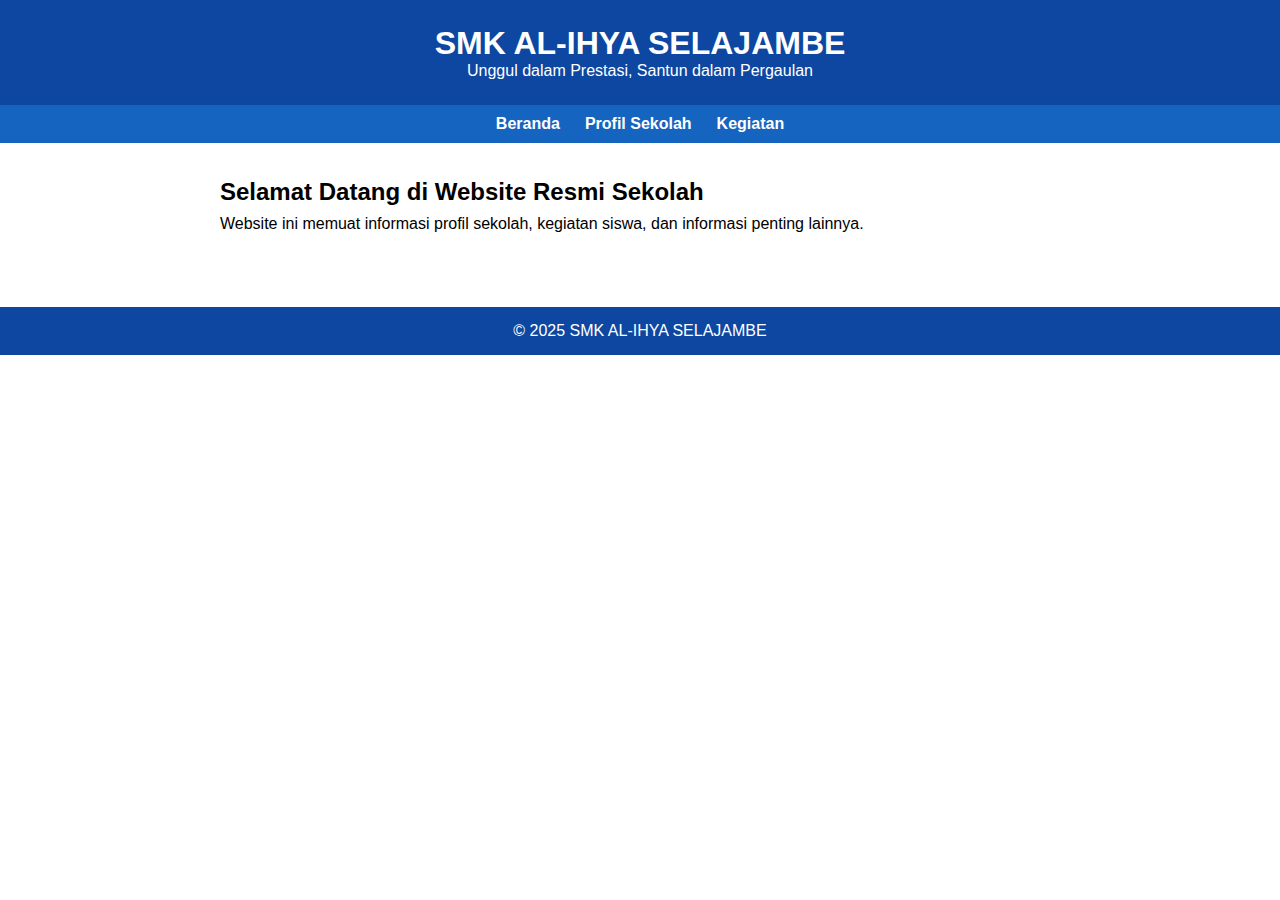
<file: index.html>
<!DOCTYPE html>
<html lang="id">
<head>
  <meta charset="UTF-8"><title>Halaman Utama</title>
  <link rel="stylesheet" href="style.css">
</head>
<body>

<header>
  <h1>SMK AL-IHYA SELAJAMBE</h1>
  <p>Unggul dalam Prestasi, Santun dalam Pergaulan</p>
</header>

<nav>
  <a href="index.html">Beranda</a>
  <a href="profil.html">Profil Sekolah</a>
  <a href="kegiatan.html">Kegiatan</a>
</nav>

<main>
  <h2>Selamat Datang di Website Resmi Sekolah</h2>
  <p>Website ini memuat informasi profil sekolah, kegiatan siswa, dan informasi penting lainnya.</p>
</main>

<footer>&copy; 2025 SMK AL-IHYA SELAJAMBE</footer>
</body>
</html>
</file>
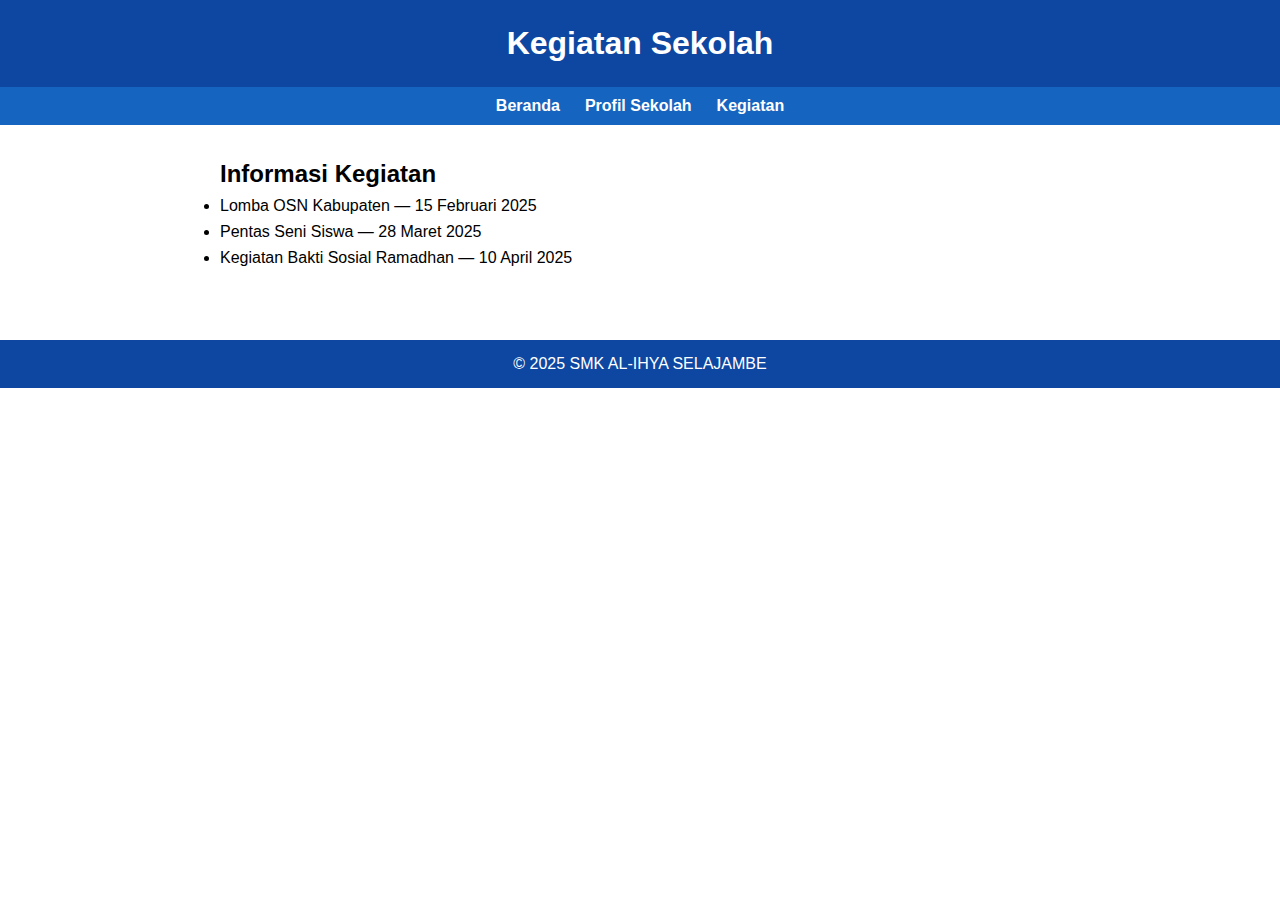
<file: kegiatan.html>
<!DOCTYPE html>
<html lang="id">
<head>
  <meta charset="UTF-8"><title>Kegiatan Sekolah</title>
  <link rel="stylesheet" href="style.css">
</head>
<body>

<header>
  <h1>Kegiatan Sekolah</h1>
</header>

<nav>
  <a href="index.html">Beranda</a>
  <a href="profil.html">Profil Sekolah</a>
  <a href="kegiatan.html">Kegiatan</a>
</nav>

<main>
  <h2>Informasi Kegiatan</h2>
  <ul>
    <li>Lomba OSN Kabupaten — 15 Februari 2025</li>
    <li>Pentas Seni Siswa — 28 Maret 2025</li>
    <li>Kegiatan Bakti Sosial Ramadhan — 10 April 2025</li>
  </ul>
</main>

<footer>&copy; 2025 SMK AL-IHYA SELAJAMBE</footer>
</body>
</html>
</file>
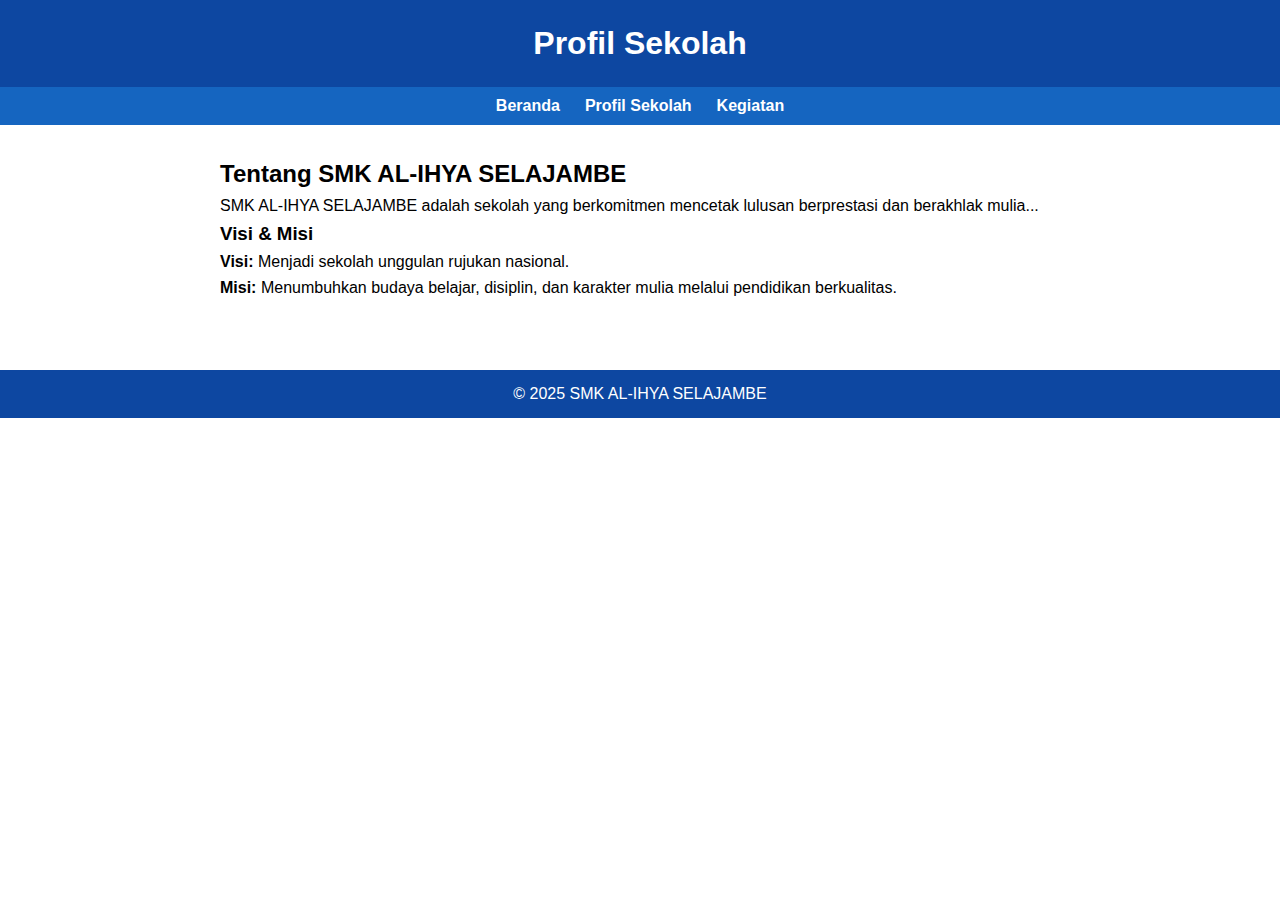
<file: profil.html>
<!DOCTYPE html>
<html lang="id">
<head>
  <meta charset="UTF-8"><title>Profil Sekolah</title>
  <link rel="stylesheet" href="style.css">
</head>
<body>

<header>
  <h1>Profil Sekolah</h1>
</header>

<nav>
  <a href="index.html">Beranda</a>
  <a href="profil.html">Profil Sekolah</a>
  <a href="kegiatan.html">Kegiatan</a>
</nav>

<main>
  <h2>Tentang SMK AL-IHYA SELAJAMBE</h2>
  <p>SMK AL-IHYA SELAJAMBE adalah sekolah yang berkomitmen mencetak lulusan berprestasi dan berakhlak mulia...</p>

  <h3>Visi & Misi</h3>
  <p><b>Visi:</b> Menjadi sekolah unggulan rujukan nasional.</p>
  <p><b>Misi:</b> Menumbuhkan budaya belajar, disiplin, dan karakter mulia melalui pendidikan berkualitas.</p>
</main>

<footer>&copy; 2025 SMK AL-IHYA SELAJAMBE</footer>
</body>
</html>
</file>
<file: style.css>
*{margin:0;padding:0;box-sizing:border-box;font-family:Arial,sans-serif}

header{background:#0D47A1;color:#fff;text-align:center;padding:25px}
nav{background:#1565C0;display:flex;gap:25px;justify-content:center;padding:10px}
nav a{color:#fff;text-decoration:none;font-weight:bold}
nav a:hover{text-decoration:underline}

main{padding:30px;max-width:900px;margin:auto;line-height:1.6}
footer{background:#0D47A1;color:#fff;text-align:center;padding:15px;margin-top:40px}
</file>
